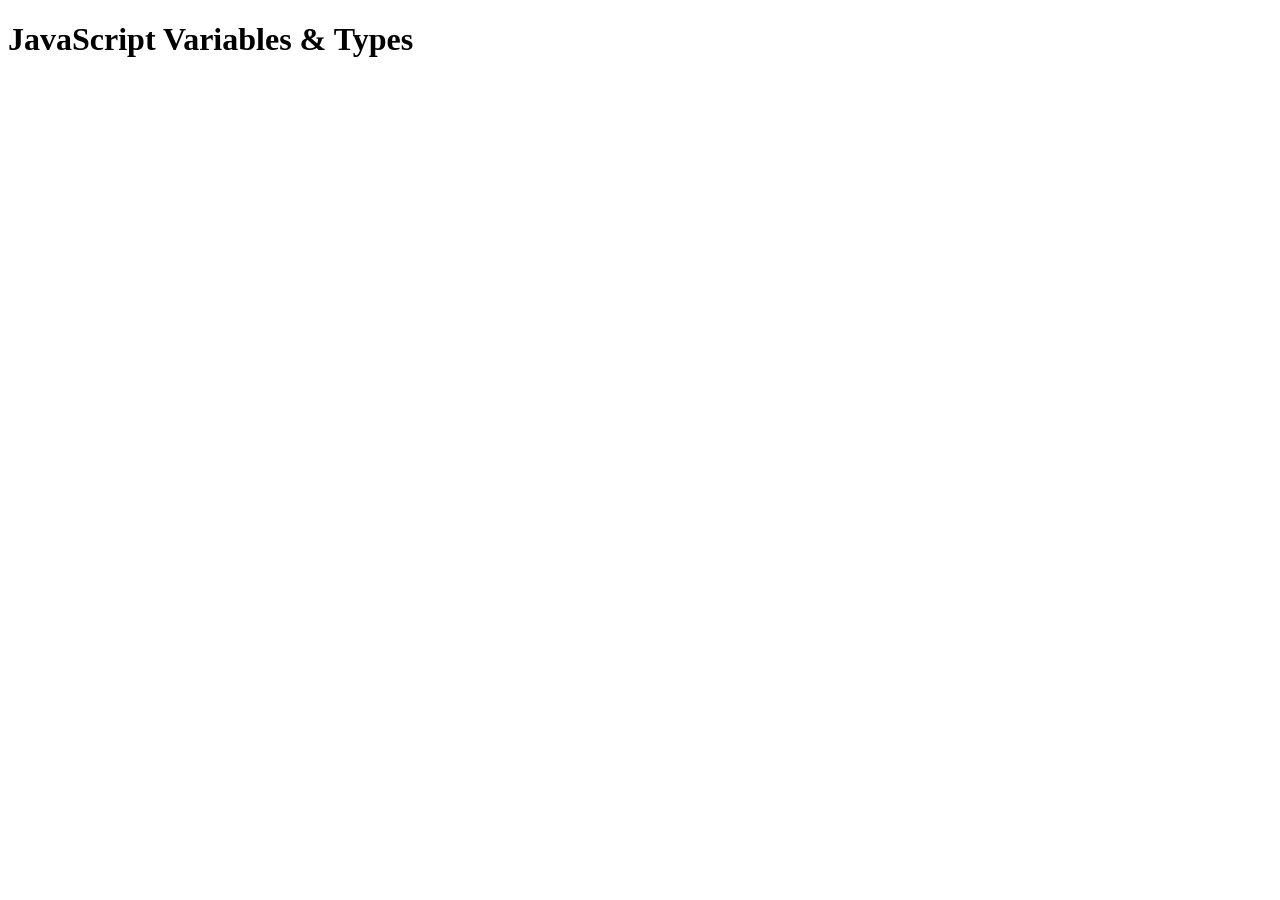
<file: ex00/index.html>
<!DOCTYPE html>
<html lang="en">
<head>
    <meta charset="UTF-8">
    <meta name="viewport" content="width=device-width, initial-scale=1.0">
    <title>Project 03 - EX00</title>
</head>
<body>
    <h1>JavaScript Variables & Types</h1>

    <script src="script.js" defer></script>
</body>
</html>
</file>
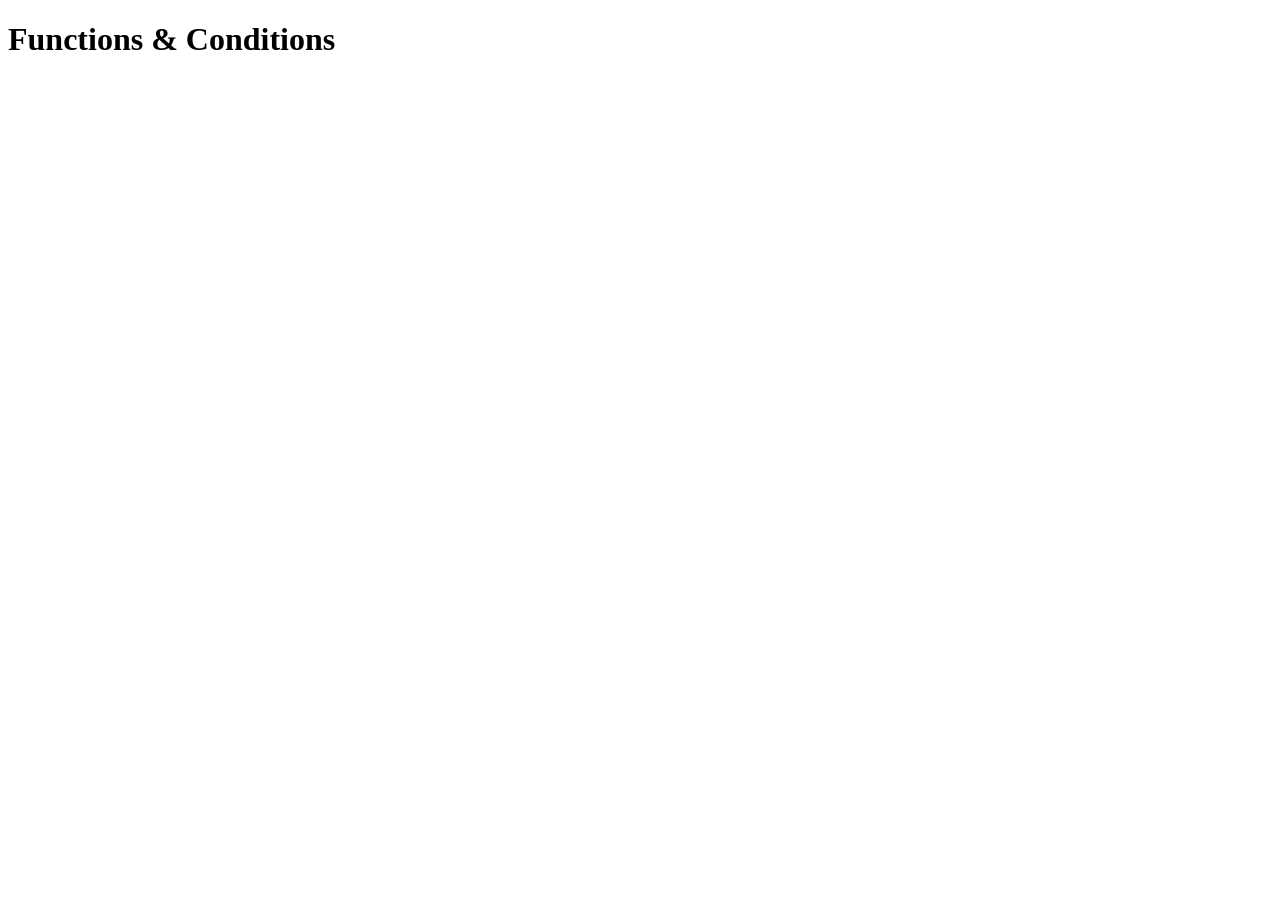
<file: ex01/index.html>
<!DOCTYPE html>
<html lang="en">
<head>
    <meta charset="UTF-8">
    <meta name="viewport" content="width=device-width, initial-scale=1.0">
    <title>Project 03 - EX01</title>
</head>
<body>
    <h1>Functions & Conditions</h1>

    <script src="script.js" defer></script>
</body>
</html>
</file>
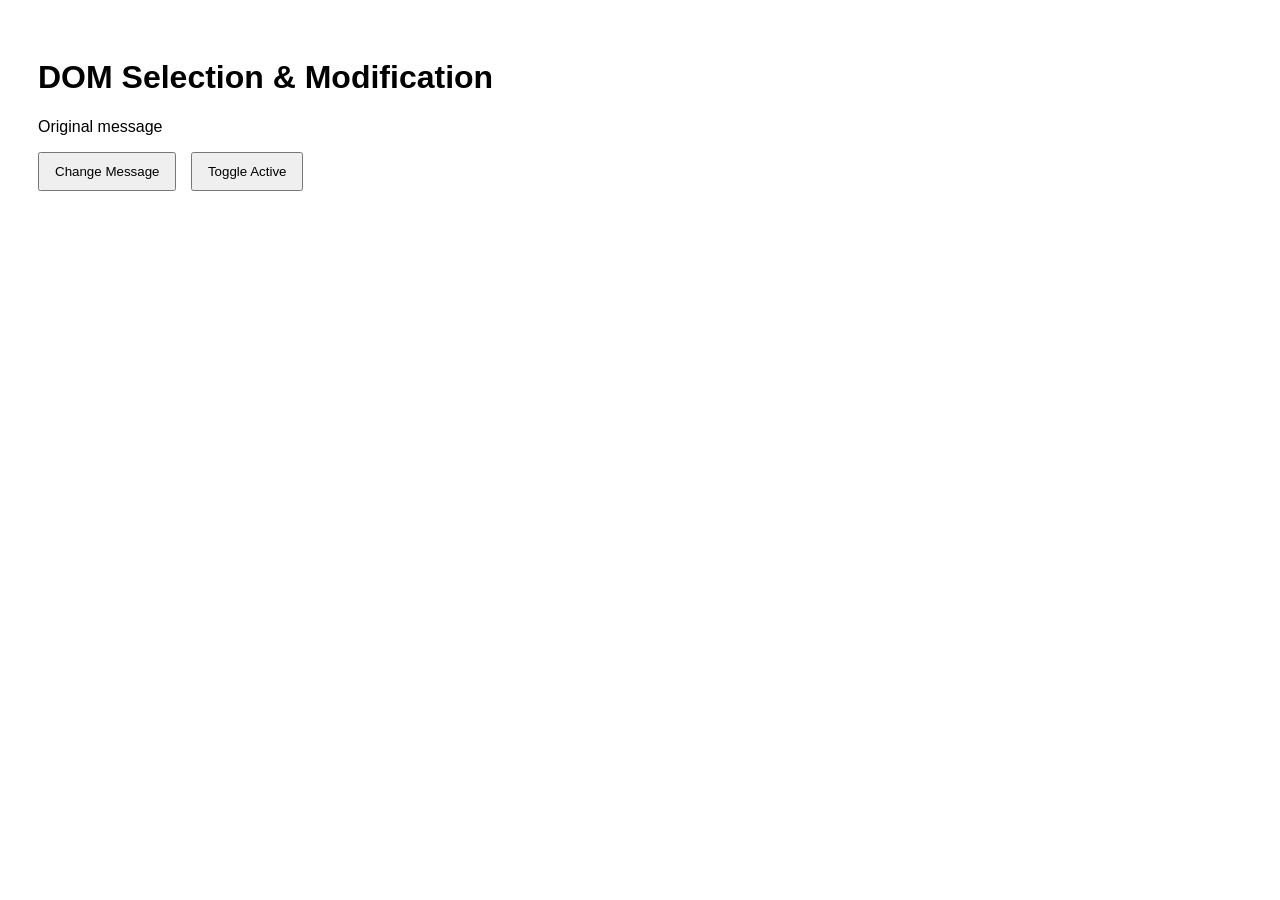
<file: ex02/index.html>
<!DOCTYPE html>
<html lang="en">
<head>
    <meta charset="UTF-8">
    <meta name="viewport" content="width=device-width, initial-scale=1.0">
    <title>Project 03 - EX02</title>
    <link rel="stylesheet" href="style.css">
</head>
<body>
    <h1 id="title">DOM Selection & Modification</h1>

    <p id="message">Original message</p>

    <button id="changeButton">Change Message</button>
    <button class="activeButton">Toggle Active</button>

    <script src="script.js" defer></script>
</body>
</html>
</file>
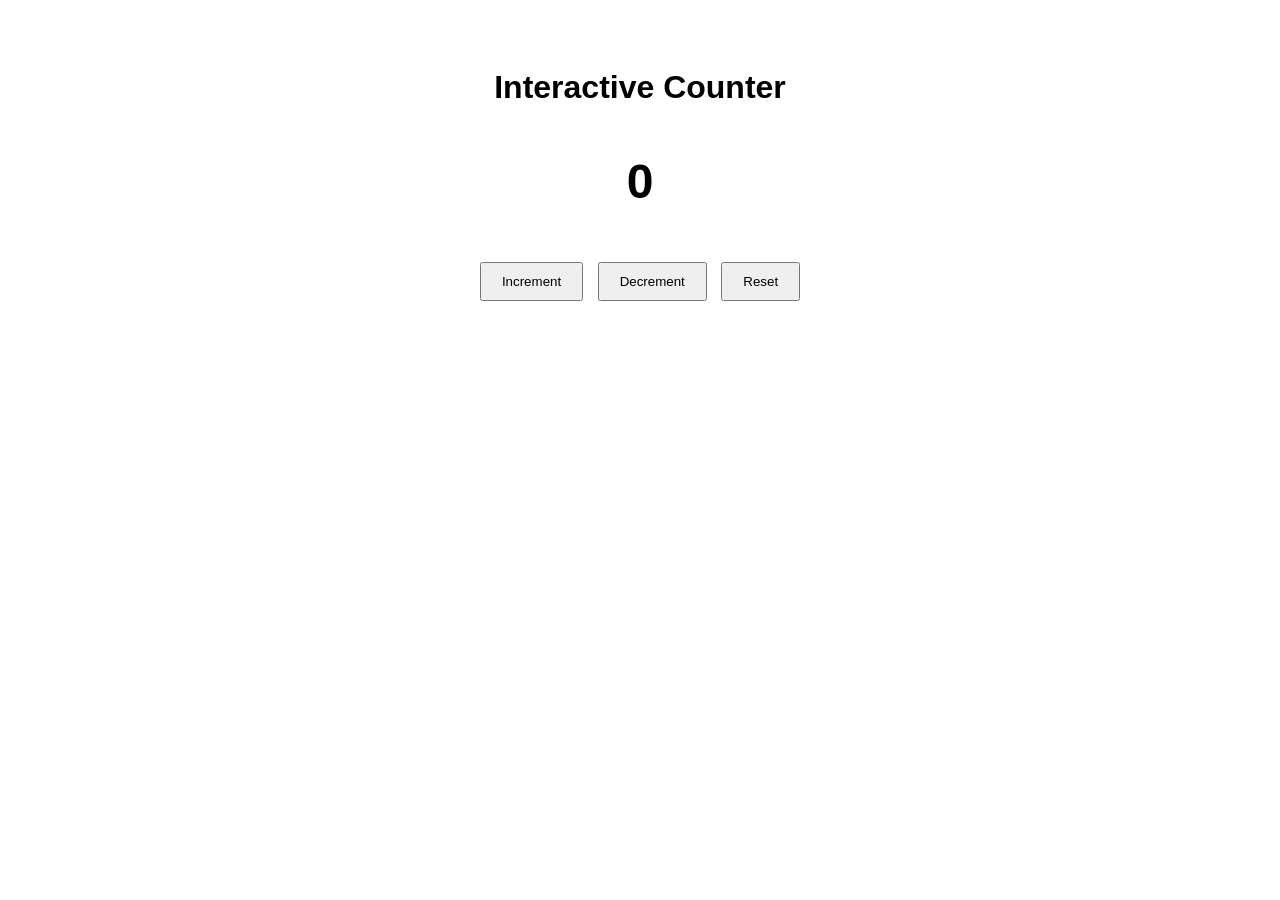
<file: ex03/index.html>
<!DOCTYPE html>
<html lang="en">
<head>
    <meta charset="UTF-8">
    <meta name="viewport" content="width=device-width, initial-scale=1.0">
    <title>Project 03 - EX03</title>
    <link rel="stylesheet" href="style.css">
</head>
<body>
    <h1>Interactive Counter</h1>

    <p id="count">0</p>

    <button id="increment">Increment</button>
    <button id="decrement">Decrement</button>
    <button id="reset">Reset</button>

    <script src="script.js" defer></script>
</body>
</html>
</file>
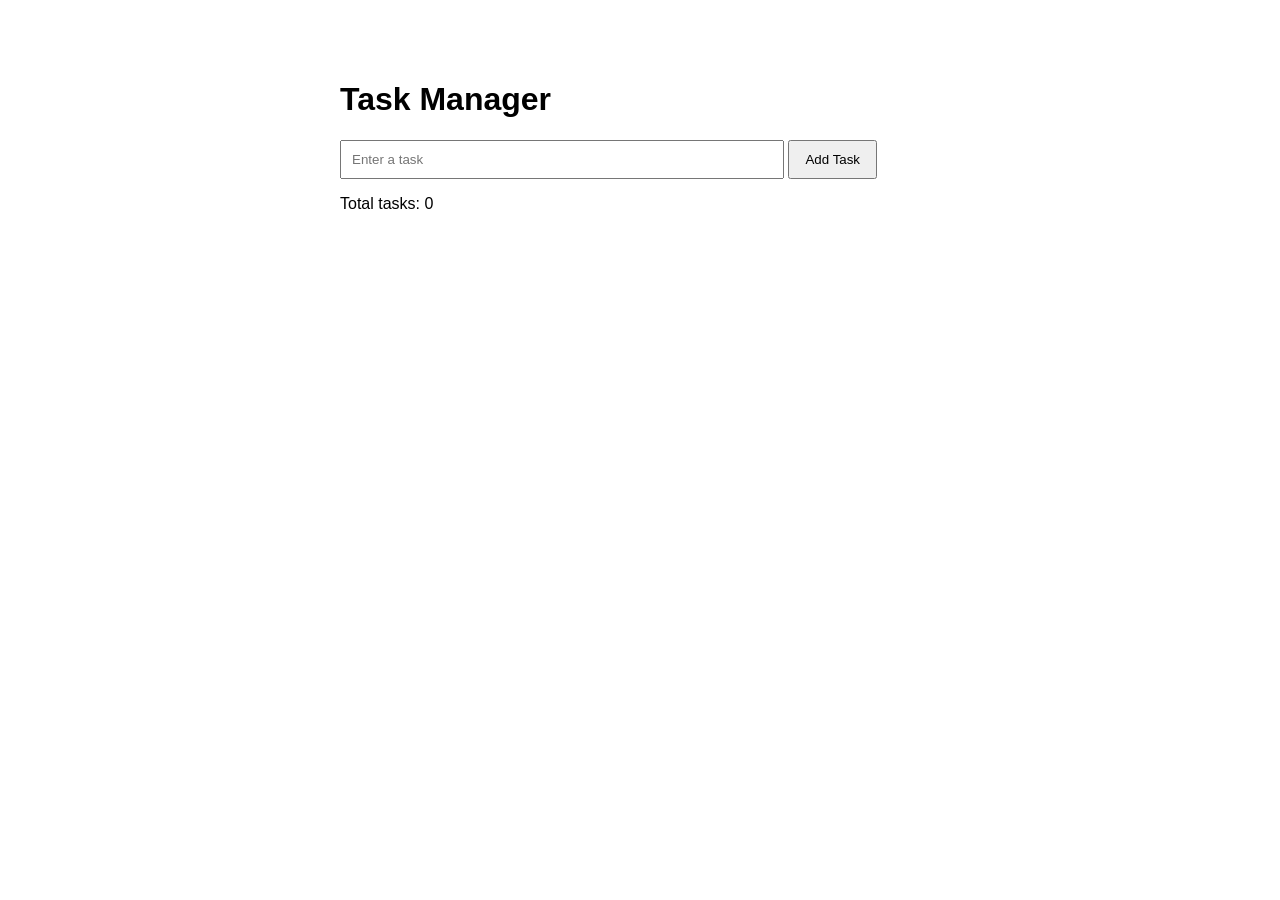
<file: ex04/index.html>
<!DOCTYPE html>
<html lang="en">
<head>
    <meta charset="UTF-8">
    <meta name="viewport" content="width=device-width, initial-scale=1.0">
    <title>Project 03 - EX04</title>
    <link rel="stylesheet" href="style.css">
</head>
<body>
    <h1>Task Manager</h1>

    <input id="taskInput" type="text" placeholder="Enter a task">
    <button id="addButton">Add Task</button>

    <p>Total tasks: <span id="taskCount">0</span></p>

    <ul id="taskList"></ul>

    <script src="script.js" defer></script>
</body>
</html>
</file>
<file: ex02/style.css>
body {
    font-family: Arial, sans-serif;
    padding: 30px;
}

.active {
    background-color: green;
    color: white;
}

button {
    padding: 10px 15px;
    margin-right: 10px;
}
</file>
<file: ex03/style.css>
body {
    font-family: Arial, sans-serif;
    text-align: center;
    padding: 40px;
}

#count {
    font-size: 48px;
    font-weight: bold;
}

button {
    padding: 10px 20px;
    margin: 5px;
    cursor: pointer;
}
</file>
<file: ex04/style.css>
body {
    font-family: Arial, sans-serif;
    max-width: 600px;
    margin: 40px auto;
    padding: 20px;
}

input {
    padding: 10px;
    width: 70%;
}

button {
    padding: 10px 15px;
    cursor: pointer;
}

li {
    margin: 10px 0;
    padding: 10px;
    border: 1px solid #ccc;
}

.completed {
    text-decoration: line-through;
    opacity: 0.6;
}

.deleteButton {
    margin-left: 10px;
}
</file>
